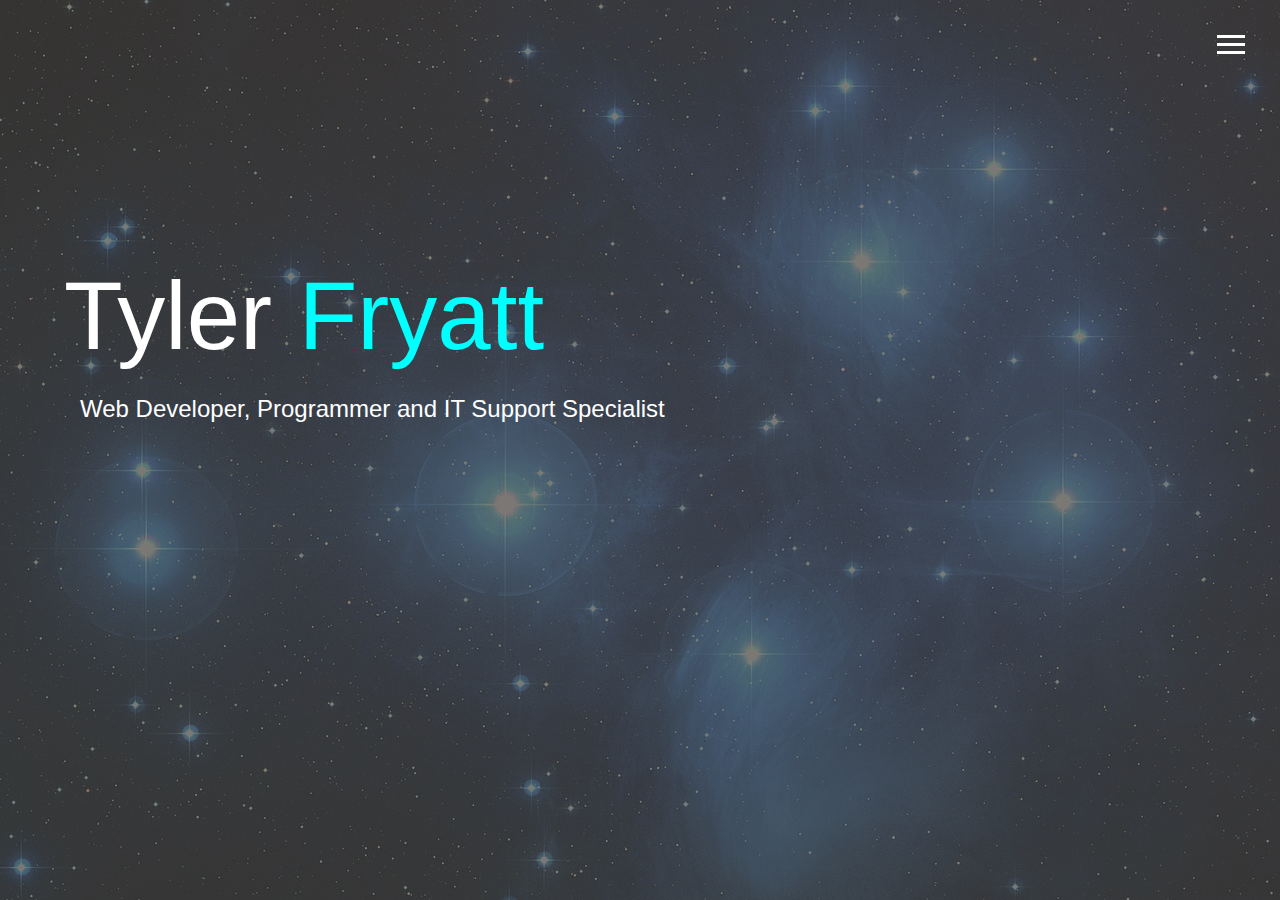
<file: index.html>
<!DOCTYPE html>
<html lang="en">

<head>
  <meta charset="UTF-8">
  <meta name="viewport" content="width=device-width, initial-scale=1.0">
  <meta http-equiv="X-UA-Compatible" content="ie=edge">
  <link rel="stylesheet" href="https://use.fontawesome.com/releases/v5.2.0/css/all.css" integrity="sha384-hWVjflwFxL6sNzntih27bfxkr27PmbbK/iSvJ+a4+0owXq79v+lsFkW54bOGbiDQ"
    crossorigin="anonymous">

  <link rel="stylesheet" href="css/main.css">
  <title>Welcome To My Portfolio</title>
</head>

<body id="bg-img">
  <header>
    <div class="menu-btn">
      <div class="btn-line"></div>
      <div class="btn-line"></div>
      <div class="btn-line"></div>
    </div>

    <nav class="menu">
      <div class="menu-branding">
        <div class="portrait"></div>
      </div>
      <ul class="menu-nav">
        <li class="nav-item current">
          <a href="index.html" class="nav-link">
            Home
          </a>
        </li>
        <li class="nav-item">
          <a href="about.html" class="nav-link">
            About Me
          </a>
        </li>
        <li class="nav-item">
          <a href="work.html" class="nav-link">
            Projects
          </a>
        </li>
        <li class="nav-item">
          <a href="contact.html" class="nav-link">
            Contact
          </a>
        </li>
      </ul>
    </nav>
  </header>

  <main id="home">
    <h1 class="lg-heading">
     Tyler
      <span class="text-secondary">Fryatt</span>
    </h1>
    <h2 class="sm-heading">
      Web Developer, Programmer and IT Support Specialist
    </h2>
    <div class="icons">
      <a href="https://twitter.com/tylerfryatt">
        <i class="fab fa-twitter fa-2x"></i>
      </a>
      <a href="#!">
        <i class="fab fa-facebook fa-2x"></i>
      </a>
      <a href="https://www.linkedin.com/in/tyler-fryatt-527472165/">
        <i class="fab fa-linkedin fa-2x"></i>
      </a>
      <a href="https://github.com/tylerbenjaminfryatt">
        <i class="fab fa-github fa-2x"></i>
      </a>
    </div>
  </main>

  <script src="js/main.js"></script>
</body>

</html>
</file>
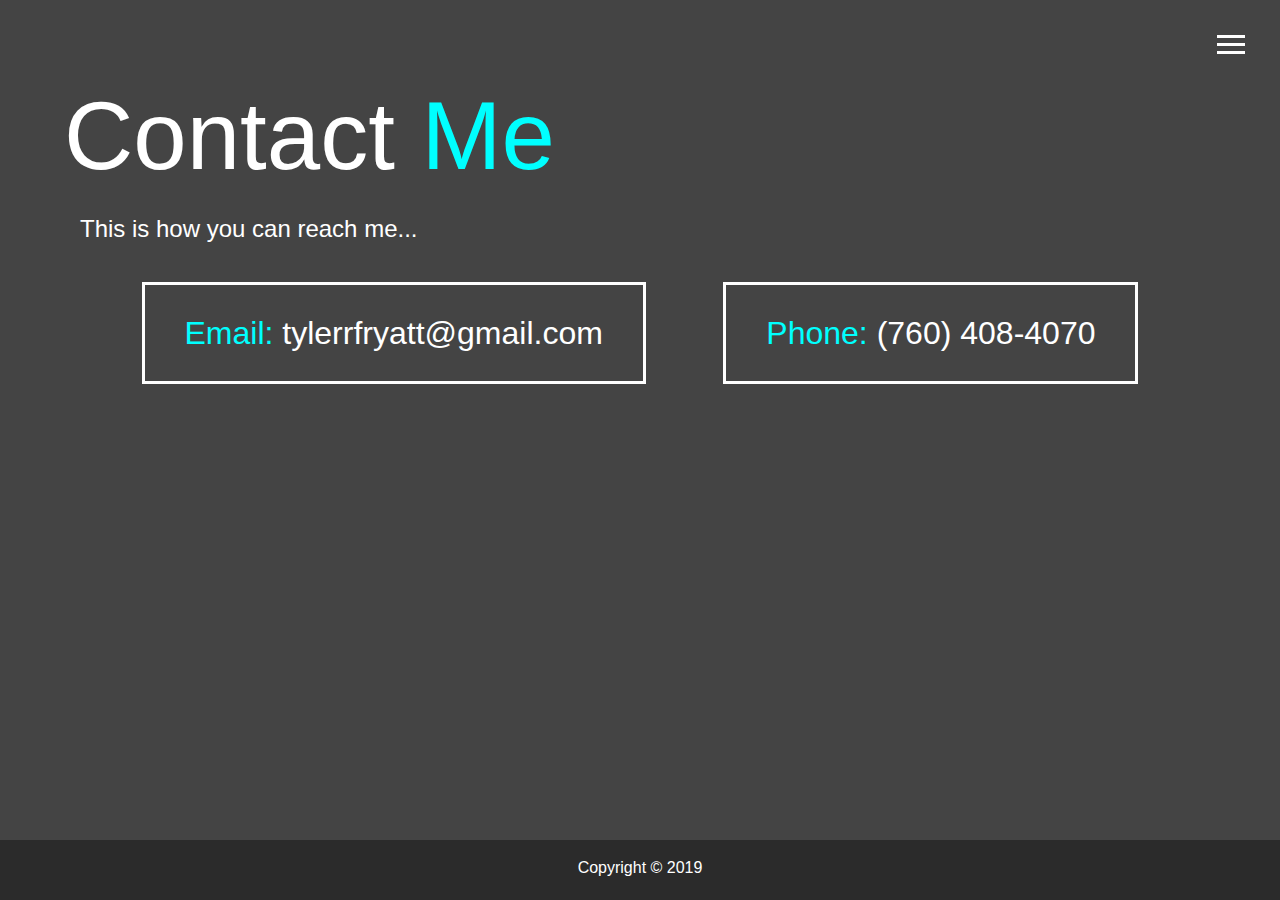
<file: contact.html>
<!DOCTYPE html>
<html lang="en">

<head>
  <meta charset="UTF-8">
  <meta name="viewport" content="width=device-width, initial-scale=1.0">
  <meta http-equiv="X-UA-Compatible" content="ie=edge">
  <link rel="stylesheet" href="https://use.fontawesome.com/releases/v5.2.0/css/all.css" integrity="sha384-hWVjflwFxL6sNzntih27bfxkr27PmbbK/iSvJ+a4+0owXq79v+lsFkW54bOGbiDQ"
    crossorigin="anonymous">

  <link rel="stylesheet" href="css/main.css">
  <title>Contact Me</title>
</head>

<body>
  <header>
    <div class="menu-btn">
      <div class="btn-line"></div>
      <div class="btn-line"></div>
      <div class="btn-line"></div>
    </div>

    <nav class="menu">
      <div class="menu-branding">
        <div class="portrait"></div>
      </div>
      <ul class="menu-nav">
        <li class="nav-item">
          <a href="index.html" class="nav-link">
            Home
          </a>
        </li>
        <li class="nav-item">
          <a href="about.html" class="nav-link">
            About Me
          </a>
        </li>
        <li class="nav-item">
          <a href="work.html" class="nav-link">
            Projects
          </a>
        </li>
   
      </ul>
    </nav>
  </header>

  <main id="contact">
    <h1 class="lg-heading">
      Contact
      <span class="text-secondary">Me</span>
    </h1>
    <h2 class="sm-heading">
      This is how you can reach me...
    </h2>
    <div class="boxes">
      <div>
        <span class="text-secondary">Email: </span> tylerrfryatt@gmail.com
      </div>
      <div>
        <span class="text-secondary">Phone: </span> (760) 408-4070
      </div>
     
    </div>
  </main>

  <footer id="main-footer">
    Copyright &copy; 2019
  </footer>

  <script src="js/main.js"></script>
</body>

</html>
</file>
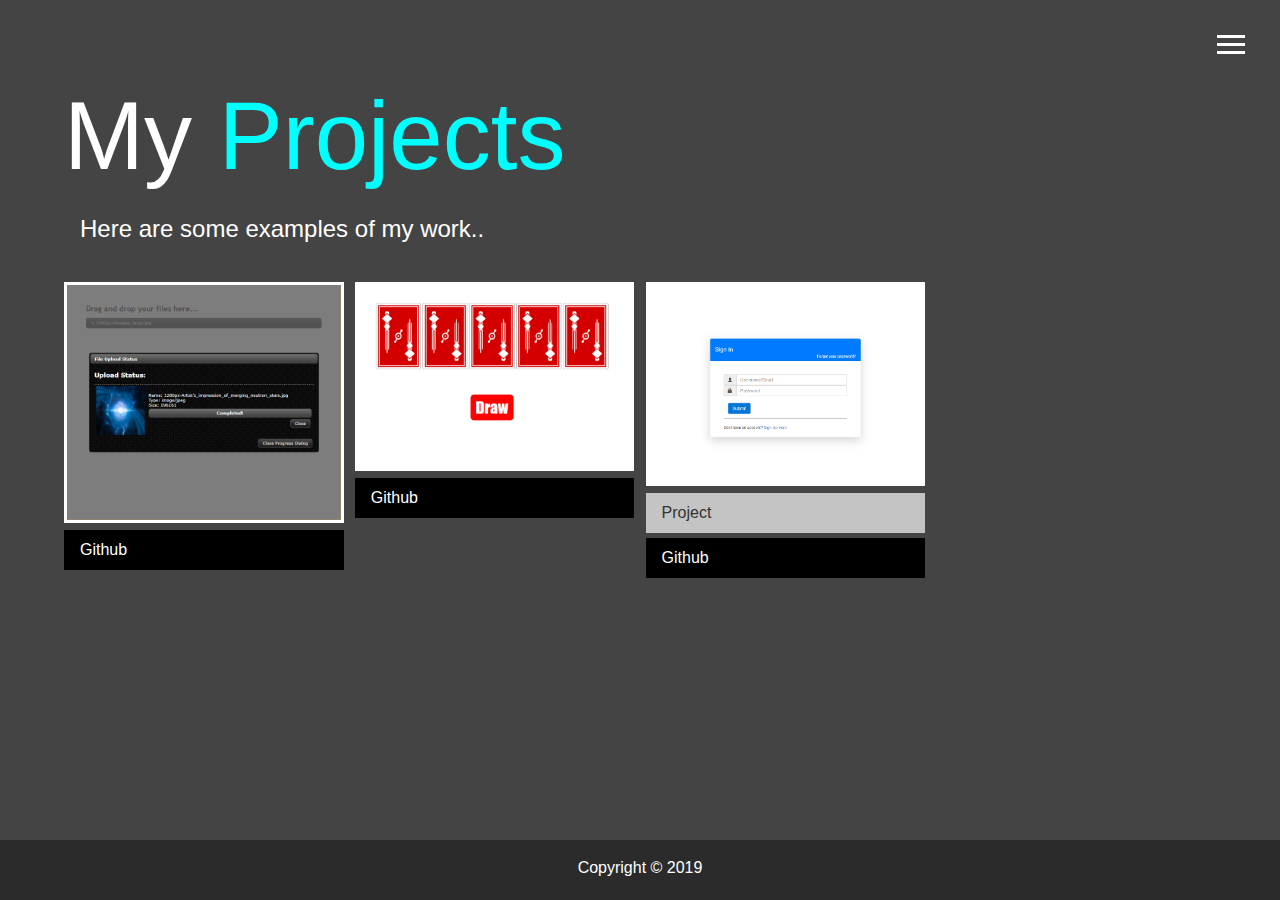
<file: work.html>
<!DOCTYPE html>
<html lang="en">

<head>
  <meta charset="UTF-8">
  <meta name="viewport" content="width=device-width, initial-scale=1.0">
  <meta http-equiv="X-UA-Compatible" content="ie=edge">
  <link rel="stylesheet" href="https://use.fontawesome.com/releases/v5.2.0/css/all.css" integrity="sha384-hWVjflwFxL6sNzntih27bfxkr27PmbbK/iSvJ+a4+0owXq79v+lsFkW54bOGbiDQ"
    crossorigin="anonymous">

  <link rel="stylesheet" href="css/main.css">
  <title>View My Work</title>
</head>

<body>
  <header>
    <div class="menu-btn">
      <div class="btn-line"></div>
      <div class="btn-line"></div>
      <div class="btn-line"></div>
    </div>

    <nav class="menu">
      <div class="menu-branding">
        <div class="portrait"></div>
      </div>
      <ul class="menu-nav">
        <li class="nav-item">
          <a href="index.html" class="nav-link">
            Home
          </a>
        </li>
        <li class="nav-item">
          <a href="about.html" class="nav-link">
            About Me
          </a>
        </li>
        <li class="nav-item current">
          <a href="work.html" class="nav-link">
            Projects
          </a>
        </li>
        <li class="nav-item">
          <a href="contact.html" class="nav-link">
            Contact
          </a>
        </li>
      </ul>
    </nav>
  </header>

  <main id="work">
    <h1 class="lg-heading">
      My
      <span class="text-secondary">Projects</span>
    </h1>
    <h2 class="sm-heading">
      Here are some examples of my work..
    </h2>
    <div class="projects">
      <div class="item">
        <a href="https://github.com/tylerbenjaminfryatt/Image-Upload-App">
          <img src="img/pic1.PNG" alt="Project">
        </a>
  
        <a href="https://github.com/tylerbenjaminfryatt/Image-Upload-App" class="btn-dark">
          <i class="fab fa-github"></i> Github
        </a>
      </div>
      <div class="item">
        <a href="https://github.com/tylerbenjaminfryatt/PokerHands">
          <img src="img/pic2.PNG" alt="Project">
        </a>
        <a href="https://github.com/tylerbenjaminfryatt/PokerHands" class="btn-dark">
          <i class="fab fa-github"></i> Github
        </a>
      </div>
      <div class="item">
        <a href="https://tylerfryatt.com/">
          <img src="img/pic3.PNG" alt="Project">
        </a>
      
        <a href="https://tylerfryatt.com/Subscriber_Notification_App/" class="btn-light">
          <i class="fas fa-eye"></i> Project
        </a>
        <a href="https://github.com/tylerbenjaminfryatt/Subscriber_Login_Notification_App" class="btn-dark">
          <i class="fab fa-github"></i> Github
        </a>
  
      </div>

     
    </div>
  </main>

  <footer id="main-footer">
    Copyright &copy; 2019
  </footer>

  <script src="js/main.js"></script>
</body>

</html>
</file>
<file: css/main.css>
.menu-btn {
  position: absolute;
  z-index: 3;
  right: 35px;
  top: 35px;
  cursor: pointer;
  transition: all 0.5s ease-out; }
  .menu-btn .btn-line {
    width: 28px;
    height: 3px;
    margin: 0 0 5px 0;
    background: #fff;
    transition: all 0.5s ease-out; }
  .menu-btn.close {
    transform: rotate(180deg); }
    .menu-btn.close .btn-line:nth-child(1) {
      transform: rotate(45deg) translate(5px, 5px); }
    .menu-btn.close .btn-line:nth-child(2) {
      opacity: 0; }
    .menu-btn.close .btn-line:nth-child(3) {
      transform: rotate(-45deg) translate(7px, -6px); }

.menu {
  position: fixed;
  top: 0;
  width: 100%;
  opacity: 0.9;
  visibility: hidden; }
  .menu.show {
    visibility: visible; }
  .menu-branding, .menu-nav {
    display: flex;
    flex-flow: column wrap;
    align-items: center;
    justify-content: center;
    float: left;
    width: 50%;
    height: 100vh;
    overflow: hidden; }
  .menu-nav {
    margin: 0;
    padding: 0;
    background: #373737;
    list-style: none;
    transform: translate3d(0, -100%, 0);
    transition: all 0.5s ease-out; }
    .menu-nav.show {
      transform: translate3d(0, 0, 0); }
  .menu-branding {
    background: #444;
    transform: translate3d(0, 100%, 0);
    transition: all 0.5s ease-out; }
    .menu-branding.show {
      transform: translate3d(0, 0, 0); }
    .menu-branding .portrait {
      width: 250px;
      height: 250px;
      background: url("../img/picture_small.jpg");
      border-radius: 50%;
      border: solid 3px #00ffff; }
  .menu .nav-item {
    transform: translate3d(600px, 0, 0);
    transition: all 0.5s ease-out; }
    .menu .nav-item.show {
      transform: translate3d(0, 0, 0); }
    .menu .nav-item.current > a {
      color: #00ffff; }
  .menu .nav-link {
    display: inline-block;
    position: relative;
    font-size: 30px;
    text-transform: uppercase;
    padding: 1rem 0;
    font-weight: 300;
    color: #fff;
    text-decoration: none;
    transition: all 0.5s ease-out; }
    .menu .nav-link:hover {
      color: #00ffff; }

.nav-item:nth-child(1) {
  transition-delay: 0.1s; }

.nav-item:nth-child(2) {
  transition-delay: 0.2s; }

.nav-item:nth-child(3) {
  transition-delay: 0.3s; }

.nav-item:nth-child(4) {
  transition-delay: 0.4s; }

* {
  box-sizing: border-box; }

body {
  background: #444;
  color: #fff;
  height: 100%;
  margin: 0;
  font-family: 'Segoe UI', Tahoma, Geneva, Verdana, sans-serif;
  line-height: 1.5; }
  body#bg-img {
    background: url(../img/2.jpg);
    background-attachment: fixed;
    background-size: cover; }
    body#bg-img:after {
      content: '';
      position: absolute;
      top: 0;
      right: 0;
      width: 100%;
      height: 100%;
      z-index: -1;
      background: rgba(68, 68, 68, 0.7); }

h1,
h2,
h3 {
  margin: 0;
  font-weight: 400; }
  h1.lg-heading,
  h2.lg-heading,
  h3.lg-heading {
    font-size: 6rem; }
  h1.sm-heading,
  h2.sm-heading,
  h3.sm-heading {
    margin-bottom: 2rem;
    padding: 0.2rem 1rem; }

a {
  color: #fff;
  text-decoration: none; }

header {
  position: fixed;
  z-index: 2;
  width: 100%; }

.text-secondary {
  color: #00ffff; }

main {
  padding: 4rem;
  min-height: calc(100vh - 60px); }
  main .icons {
    margin-top: 1rem; }
    main .icons a {
      padding: 0.4rem;
      transition: all 0.5s ease-out; }
      main .icons a:hover {
        color: #00ffff; }
  main#home {
    overflow: hidden; }
    main#home h1 {
      margin-top: 20vh; }

.about-info {
  display: grid;
  grid-gap: 30px;
  grid-template-areas: 'bioimage bio bio' 'job1 job2 job3';
  grid-template-columns: repeat(3, 1fr); }
  .about-info .bio-image {
    grid-area: bioimage;
    margin: auto;
    border-radius: 50%;
    border: #00ffff 3px solid; }
  .about-info .bio {
    grid-area: bio;
    font-size: 1.5rem; }
  .about-info .job-1 {
    grid-area: job1; }
  .about-info .job-2 {
    grid-area: job2; }
  .about-info .job-3 {
    grid-area: job3; }
  .about-info .job {
    background: #515151;
    padding: 0.5rem;
    border-bottom: #00ffff 5px solid; }

.projects {
  display: grid;
  grid-gap: 0.7rem;
  grid-template-columns: repeat(3, 1fr); }
  .projects img {
    width: 100%;
    border: 3px #fff solid; }
    .projects img:hover {
      opacity: 0.5;
      border-color: #00ffff;
      transition: all 0.5s ease-out; }

.boxes {
  display: flex;
  flex-wrap: wrap;
  justify-content: space-evenly;
  align-items: center;
  margin-top: 1rem; }
  .boxes div {
    font-size: 2rem;
    border: 3px #fff solid;
    padding: 1.5rem 2.5rem;
    margin-bottom: 3rem;
    transition: all 0.5s ease-out; }
    .boxes div:hover {
      padding: 0.5rem 1.5rem;
      background: #00ffff;
      color: #000; }
      .boxes div:hover span {
        color: #000; }

.btn, .btn-dark, .btn-light {
  display: block;
  padding: 0.5rem 1rem;
  border: 0;
  margin-bottom: 0.3rem; }
  .btn:hover, .btn-dark:hover, .btn-light:hover {
    background: #00ffff;
    color: #000; }

.btn-dark {
  background: black;
  color: #fff; }

.btn-light {
  background: #c4c4c4;
  color: #333; }

#main-footer {
  text-align: center;
  padding: 1rem;
  background: #2b2b2b;
  color: #fff;
  height: 60px; }

@media screen and (min-width: 1171px) {
  .projects {
    grid-template-columns: repeat(4, 1fr); } }

@media screen and (min-width: 769px) and (max-width: 1170px) {
  .projects {
    grid-template-columns: repeat(3, 1fr); } }

@media screen and (max-width: 768px) {
  main {
    align-items: center;
    text-align: center; }
    main .lg-heading {
      line-height: 1;
      margin-bottom: 1rem; }
  ul.menu-nav,
  div.menu-branding {
    float: none;
    width: 100%;
    min-height: 0; }
    ul.menu-nav.show,
    div.menu-branding.show {
      transform: translate3d(0, 0, 0); }
  .menu-nav {
    height: 75vh;
    transform: translate3d(-100%, 0, 0);
    font-size: 24px; }
  .menu-branding {
    height: 25vh;
    transform: translate3d(100%, 0, 0); }
    .menu-branding .portrait {
      background: url("../img/portrait_small.jpg");
      width: 150px;
      height: 150px; }
  .about-info {
    grid-template-areas: 'bioimage' 'bio' 'job1' 'job2' 'job3';
    grid-template-columns: 1fr; }
  .projects {
    grid-template-columns: repeat(2, 1fr); } }

@media screen and (max-width: 500px) {
  main {
    padding: 2rem; }
    main #home h1 {
      margin-top: 10vh; }
    main .lg-heading {
      margin-top: 1rem;
      font-size: 5rem; }
  .projects {
    grid-template-columns: 1fr; } }
</file>
